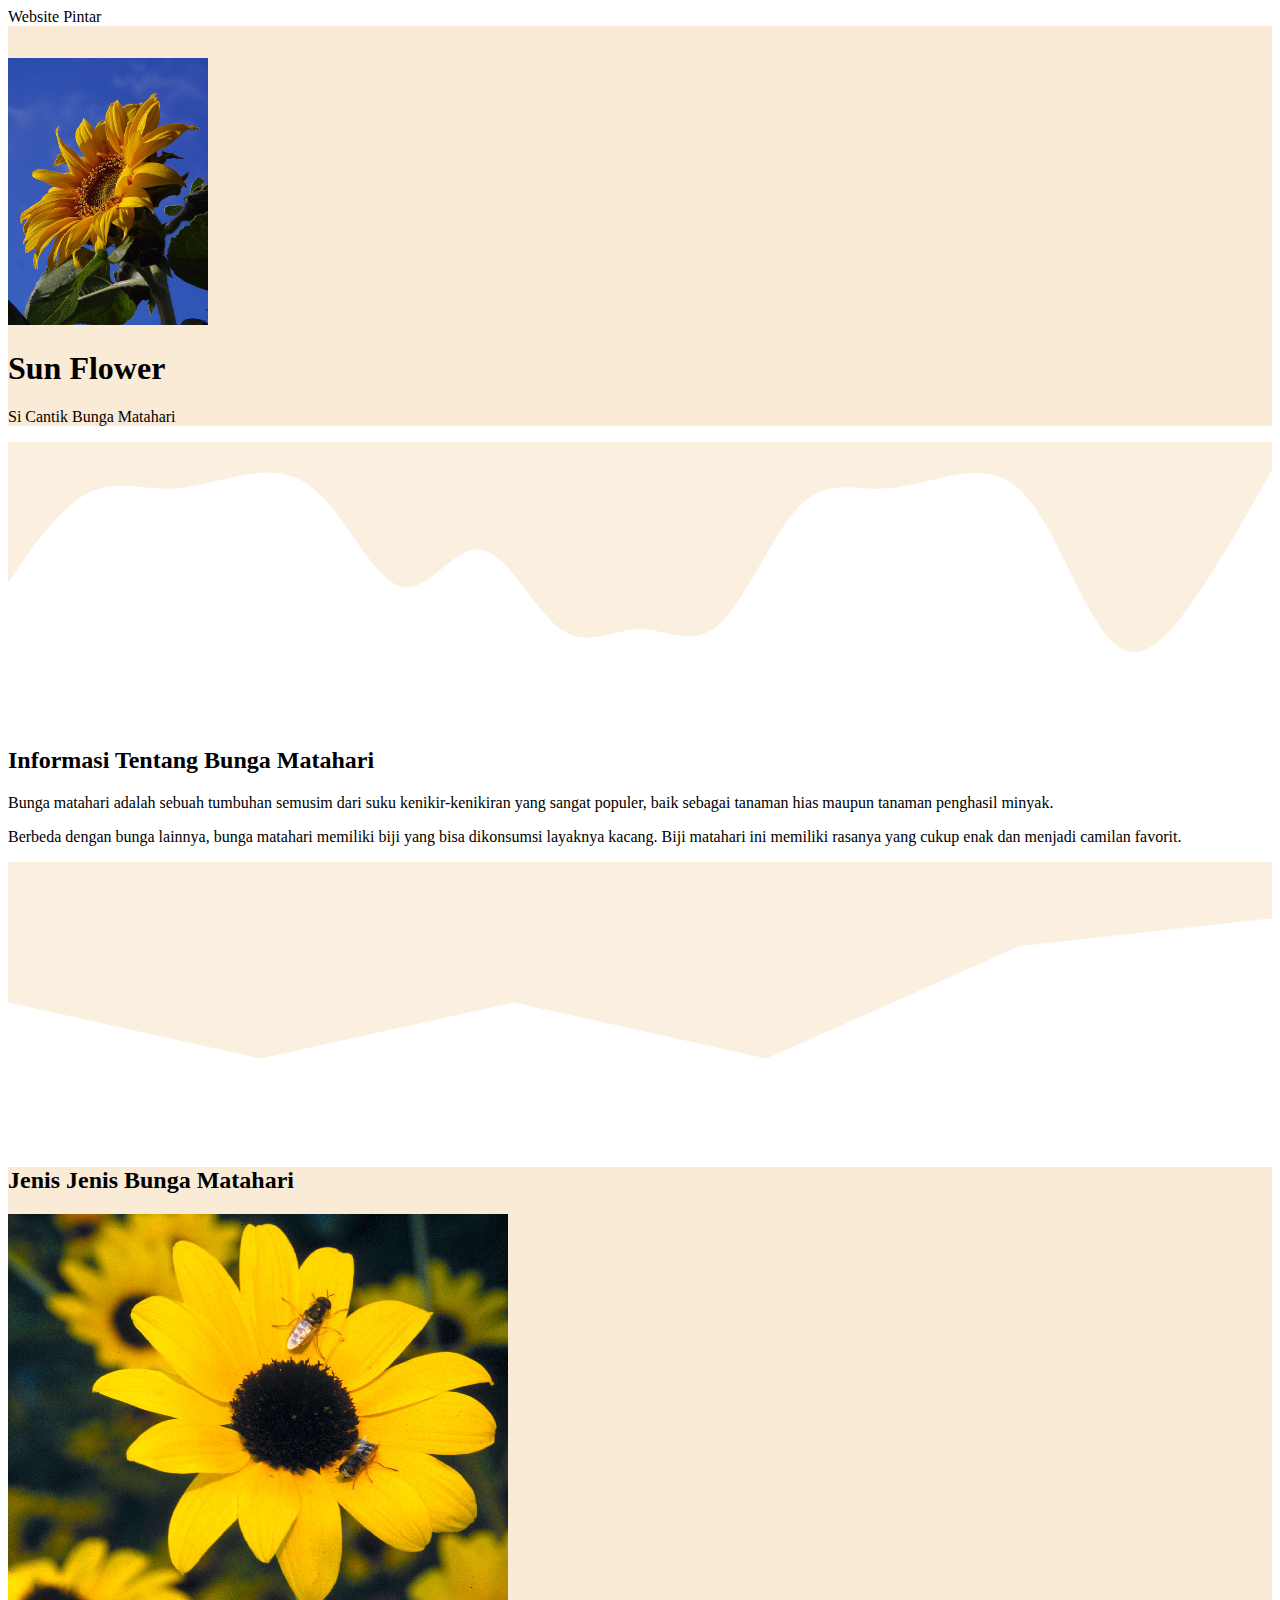
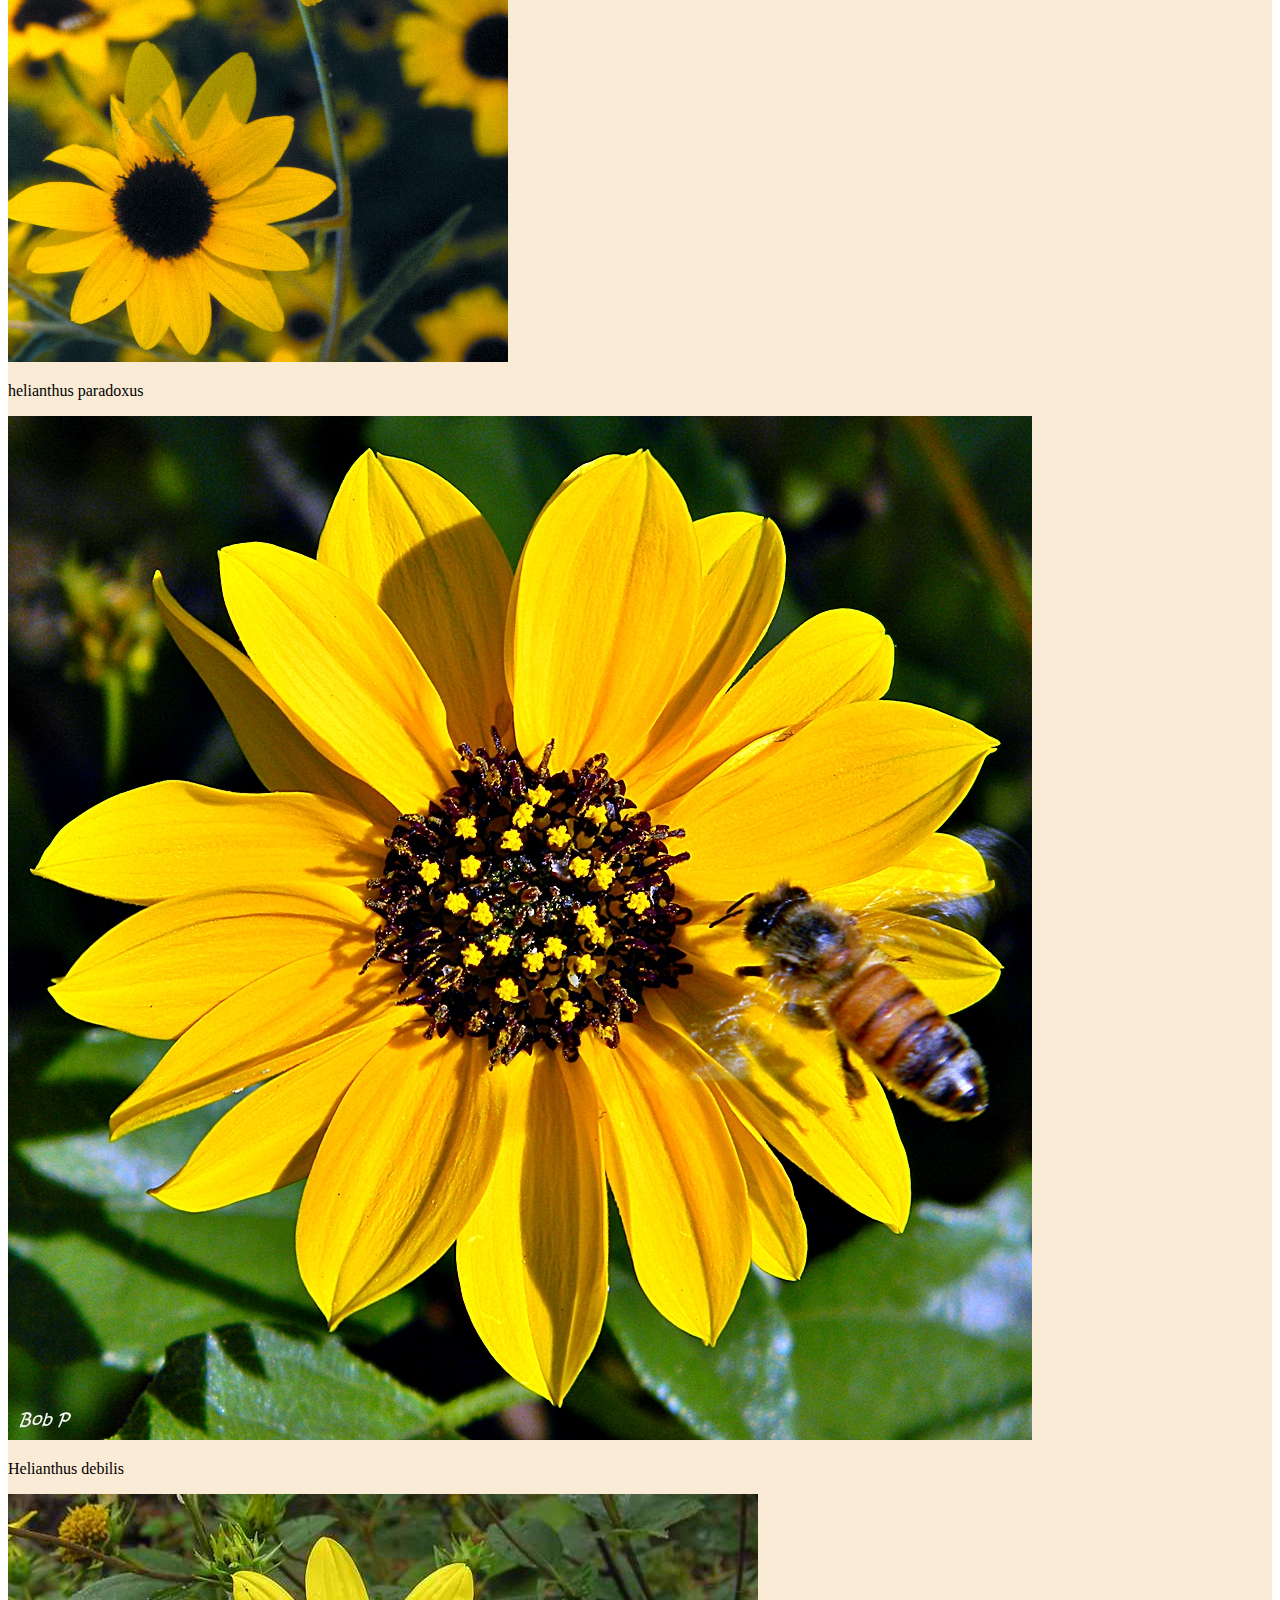
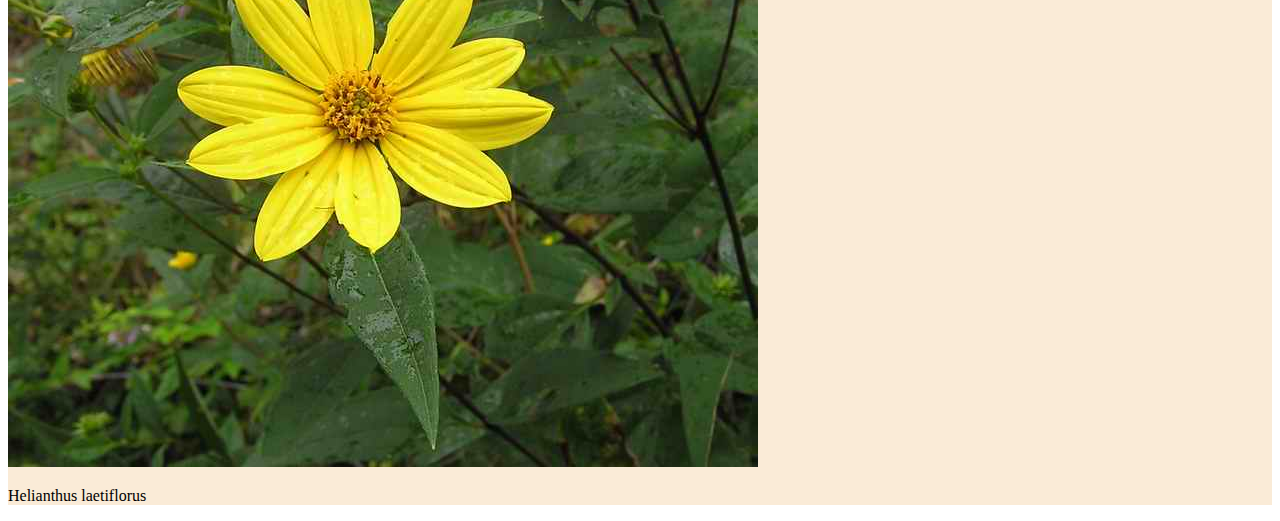
<file: versi javascript-Sanindya Berlian Savita-010/index.html>
<!doctype html>
<html lang="en">
  <head>
    <!-- Required meta tags -->
    <meta charset="utf-8">
    <meta name="viewport" content="width=device-width, initial-scale=1">

    <!-- Bootstrap CSS -->
    <link href="https://cdn.jsdelivr.net/npm/bootstrap@5.1.3/dist/css/bootstrap.min.css" rel="stylesheet" integrity="sha384-1BmE4kWBq78iYhFldvKuhfTAU6auU8tT94WrHftjDbrCEXSU1oBoqyl2QvZ6jIW3" crossorigin="anonymous">

    <!--My CSS-->
    <link rel="stylesheet" href="style.css" >
    <title>My Website </title>
  </head>
  <body>
     <!--navbar-->
     <nav class="navbar navbar-light bg-warning shadow-sm">
        <div class="container">
          <span class="navbar-brand mb-0 h1">Website Pintar</span>
        </div>
      </nav>
     <!--akhir navbar-->

     <!--jumbotron-->
     <section class="jumbotron text-center ">
    <img src="img/bunga matahari.jpg" alt="bunga matahari" width="200" class="rounded-circle img-thumbnail">
        <h1 class="display-4">Sun Flower</h1>
        <p class="lead">Si Cantik Bunga Matahari </p>
    </section>
    <svg xmlns="http://www.w3.org/2000/svg" viewBox="0 0 1440 320"><path fill="antiquewhite" fill-opacity="0.8" d="M0,160L15,138.7C30,117,60,75,90,58.7C120,43,150,53,180,53.3C210,53,240,43,270,37.3C300,32,330,32,360,64C390,96,420,160,450,165.3C480,171,510,117,540,122.7C570,128,600,192,630,213.3C660,235,690,213,720,213.3C750,213,780,235,810,208C840,181,870,107,900,74.7C930,43,960,53,990,53.3C1020,53,1050,43,1080,37.3C1110,32,1140,32,1170,74.7C1200,117,1230,203,1260,229.3C1290,256,1320,224,1350,181.3C1380,139,1410,85,1425,58.7L1440,32L1440,0L1425,0C1410,0,1380,0,1350,0C1320,0,1290,0,1260,0C1230,0,1200,0,1170,0C1140,0,1110,0,1080,0C1050,0,1020,0,990,0C960,0,930,0,900,0C870,0,840,0,810,0C780,0,750,0,720,0C690,0,660,0,630,0C600,0,570,0,540,0C510,0,480,0,450,0C420,0,390,0,360,0C330,0,300,0,270,0C240,0,210,0,180,0C150,0,120,0,90,0C60,0,30,0,15,0L0,0Z"></path></svg>
     <!--akhir jumbotron-->

     <!--informasi-->
     <section> 
         <div class="container">
             <div class="row text-center mb-3">
                 <div class="col">
                     <h2>Informasi Tentang Bunga Matahari</h2>
                 </div>
             </div>
             <div class="row justify-content-center fs-5 text-center">
                 <div class="col-6">
                     <p>Bunga matahari adalah sebuah tumbuhan semusim dari suku kenikir-kenikiran yang sangat populer, baik sebagai tanaman hias maupun tanaman penghasil minyak.</p>
                 </div>
                 <div class="col-6">
                     <p>Berbeda dengan bunga lainnya, bunga matahari memiliki biji yang bisa dikonsumsi layaknya kacang. Biji matahari ini memiliki rasanya yang cukup enak dan menjadi camilan favorit.</p>
                 </div>

             </div>
         </div>
         <svg xmlns="http://www.w3.org/2000/svg" viewBox="0 0 1440 320"><path fill="antiquewhite" fill-opacity="0.8" d="M0,160L288,224L576,160L864,224L1152,96L1440,64L1440,0L1152,0L864,0L576,0L288,0L0,0Z"></path></svg>

     </section>
    <!--akhir informasi-->

    <!--project-->
     <section id="project">
         <div class="container">
             <div class="row text-center ">
                 <div class="col">
                     <h2>Jenis Jenis Bunga Matahari</h2>
                 </div>
             </div>
             <div class="row text-center">
                 <div class="col-md-4 mb-3">
                    <div class="card" >
                        <img src="img/project/bunga matahari 1.jpg" class="card-img-top" alt="project bunga matahari 1">
                        <div class="card-body">
                          <p id="bunga1"class="card-text">Lorem ipsum dolor sit amet consectetur adipisicing elit. Omnis, magni.</p>
                        </div>
                      </div>
                 </div> 
                 <div class="col-md-4 mb-3">
                    <div class="card" >
                        <img src="img/project/bunga matahari 2.jpg" class="card-img-top" alt="project bunga matahari 2">
                        <div class="card-body">
                          <p id="bunga2"class="card-text">Lorem ipsum dolor, sit amet consectetur adipisicing elit. Sed, aliquam.</p>
                        </div>
                      </div>
                 </div>
                 <div class="col-md-4 mb-3">
                    <div class="card" >
                        <img src="img/project/bunga matahari 3.jpg" class="card-img-top" alt="project bunga matahari 3">
                        <div class="card-body">
                          <p id="bunga3"class="card-text">Lorem, ipsum dolor sit amet consectetur adipisicing elit. Aperiam, labore.</p>
                        </div>
                      </div>
                 </div>
             </div>
         </div>
     </section>
    <!--akhir project-->


    <script src="https://cdn.jsdelivr.net/npm/bootstrap@5.1.3/dist/js/bootstrap.bundle.min.js" integrity="sha384-ka7Sk0Gln4gmtz2MlQnikT1wXgYsOg+OMhuP+IlRH9sENBO0LRn5q+8nbTov4+1p" crossorigin="anonymous"></script>

    </script>
    <script src="js/script.js"></script>
  </body>
</html>
</file>
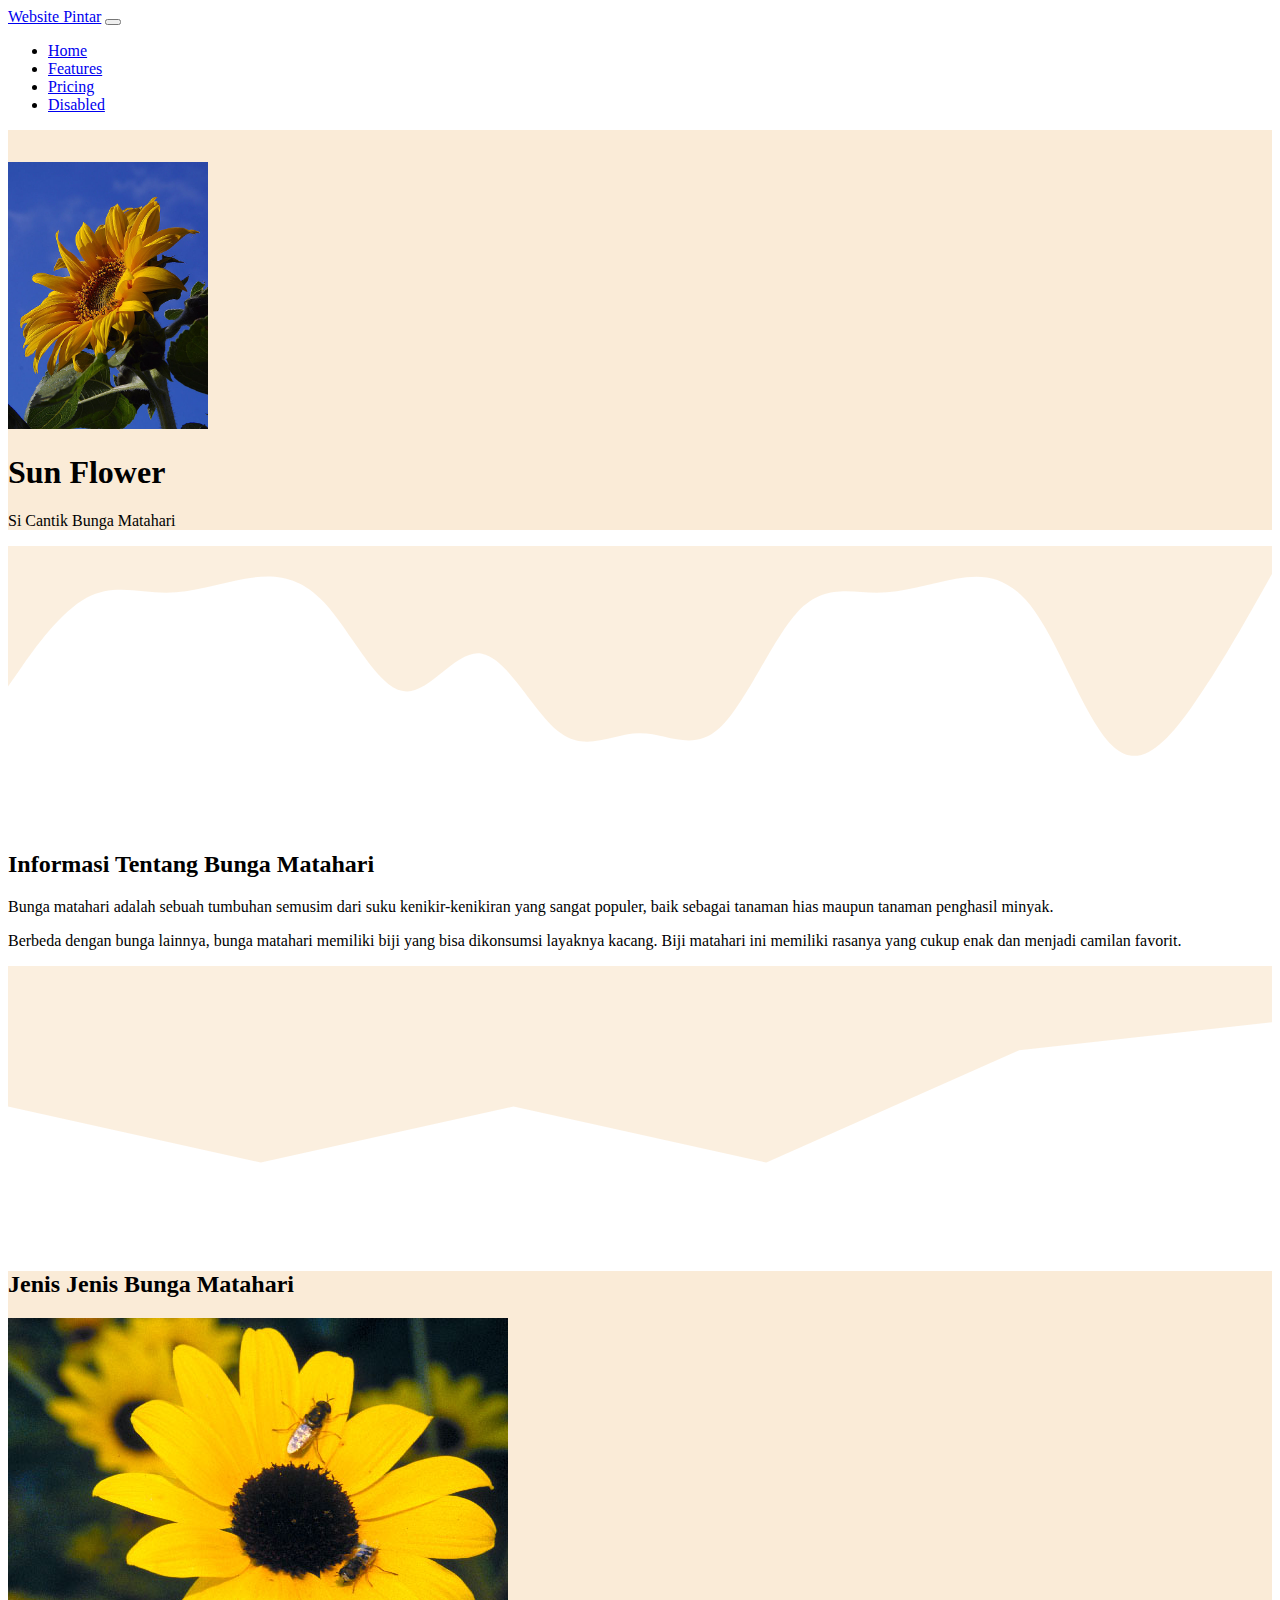
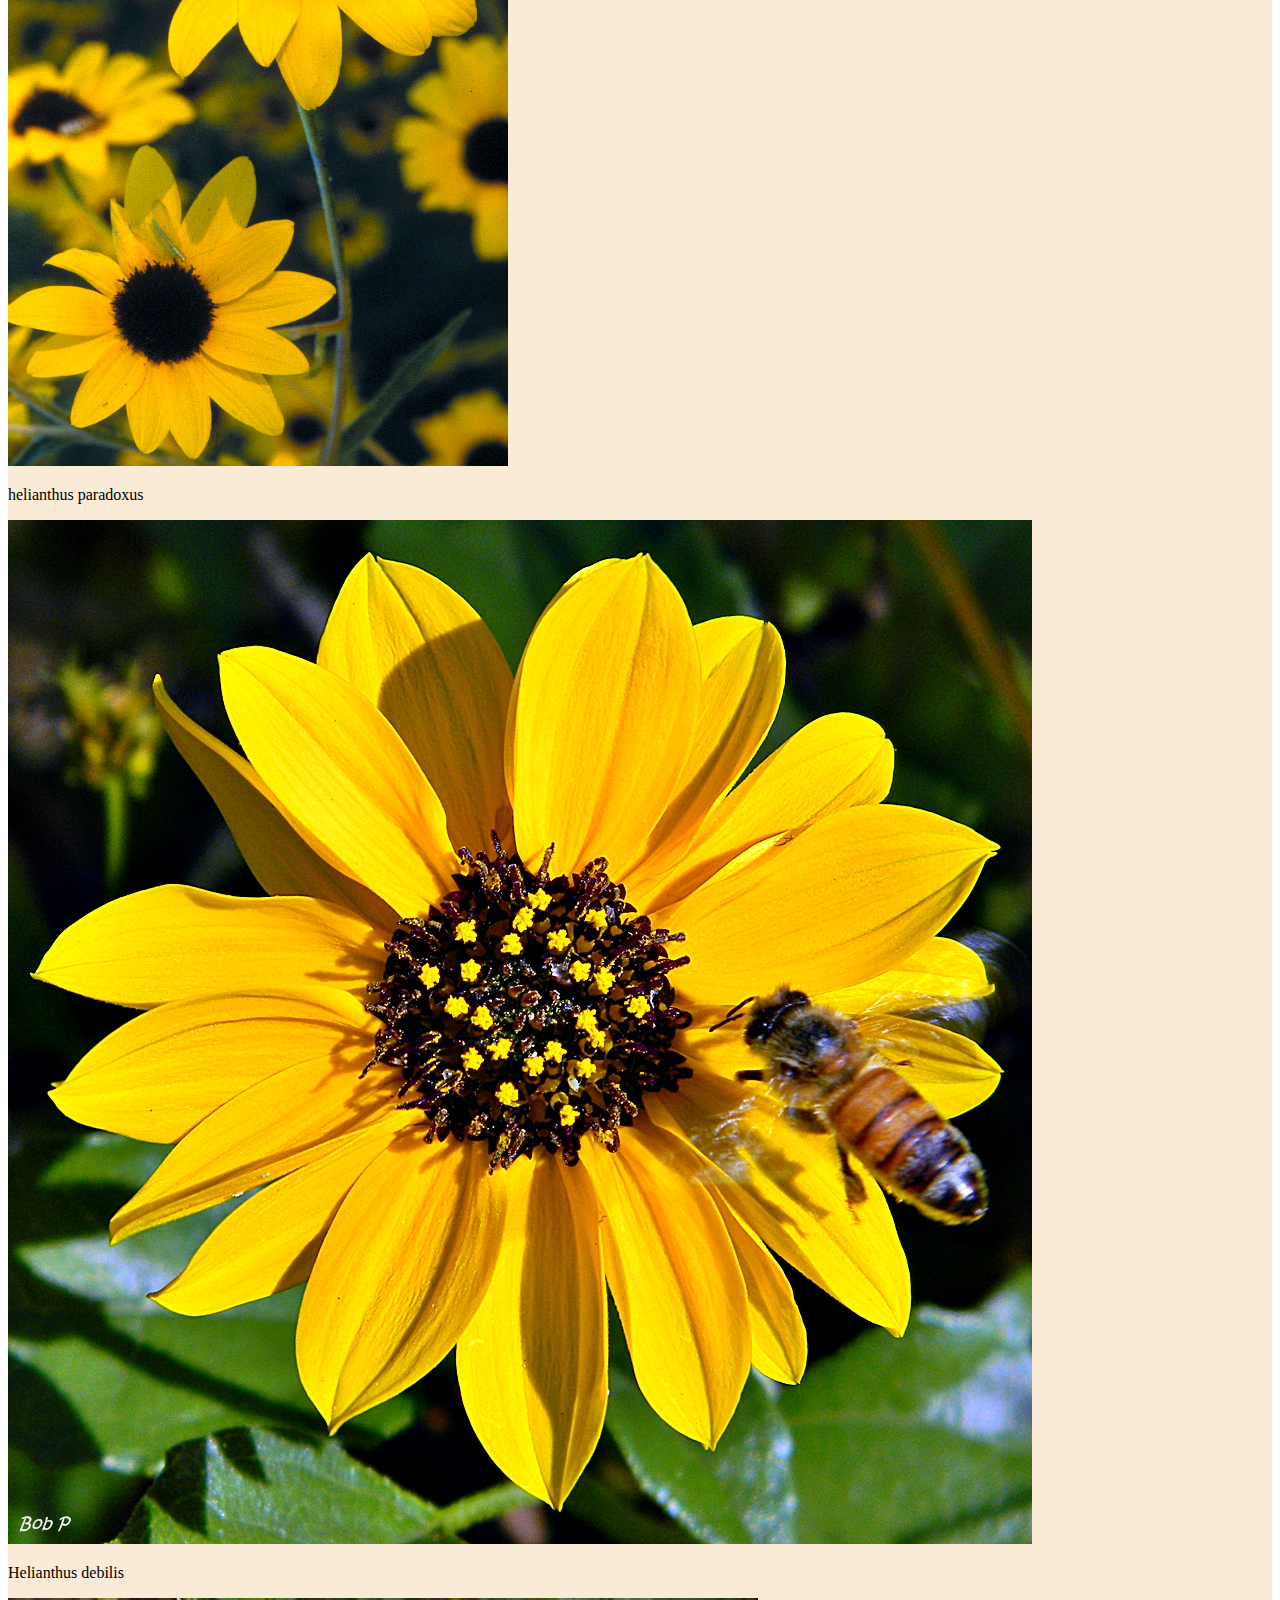
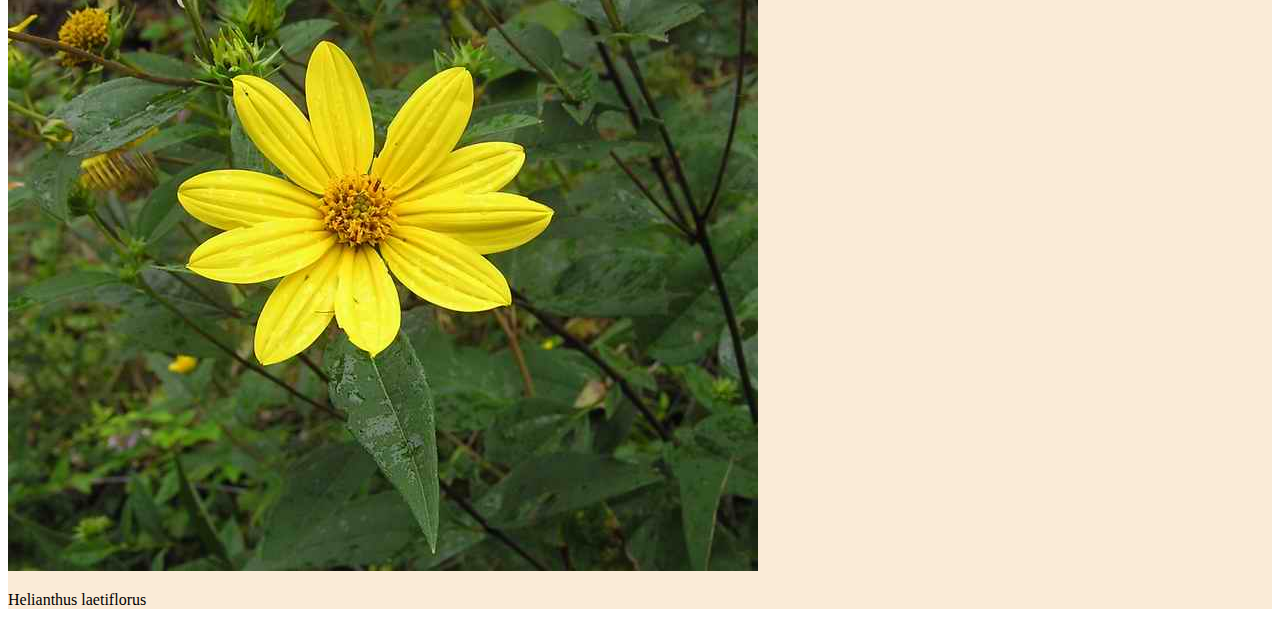
<file: versi JQuery-Sanindya Berlian Savita-010/index.html>
<!doctype html>
<html lang="en">
  <head>
    <!-- Required meta tags -->
    <meta charset="utf-8">
    <meta name="viewport" content="width=device-width, initial-scale=1">

    <!-- Bootstrap CSS -->
    <link href="https://cdn.jsdelivr.net/npm/bootstrap@5.1.3/dist/css/bootstrap.min.css" rel="stylesheet" integrity="sha384-1BmE4kWBq78iYhFldvKuhfTAU6auU8tT94WrHftjDbrCEXSU1oBoqyl2QvZ6jIW3" crossorigin="anonymous">

    <!--My CSS-->
    <link rel="stylesheet" href="style.css" >
    <title>My Website </title>
  </head>
  <body>
     <!--navbar-->
     <nav class="navbar navbar-expand-lg navbar-light bg-warning shadow-sm fixed-top">
      <div class="container">
        <a class="navbar-brand" href="#">Website Pintar</a>
        <button class="navbar-toggler" type="button" data-bs-toggle="collapse" data-bs-target="#navbarNav" aria-controls="navbarNav" aria-expanded="false" aria-label="Toggle navigation">
          <span class="navbar-toggler-icon"></span>
        </button>
        <div class="collapse navbar-collapse" id="navbarNav">
          <ul class="navbar-nav ms-auto">
            <li class="nav-item">
              <a class="nav-link active" aria-current="page" href="#">Home</a>
            </li>
            <li class="nav-item">
              <a class="nav-link" href="#">Features</a>
            </li>
            <li class="nav-item">
              <a class="nav-link" href="#">Pricing</a>
            </li>
            <li class="nav-item">
              <a class="nav-link disabled" href="#" tabindex="-1" aria-disabled="true">Disabled</a>
            </li>
          </ul>
        </div>
      </div>
    </nav>
     <!--akhir navbar-->

     <!--jumbotron-->
     <section class="jumbotron text-center ">
    <img src="img/bunga matahari.jpg" alt="bunga matahari" width="200" class="rounded-circle img-thumbnail">
        <h1 class="display-4">Sun Flower</h1>
        <p class="lead">Si Cantik Bunga Matahari </p>
    </section>
    <svg xmlns="http://www.w3.org/2000/svg" viewBox="0 0 1440 320"><path fill="antiquewhite" fill-opacity="0.8" d="M0,160L15,138.7C30,117,60,75,90,58.7C120,43,150,53,180,53.3C210,53,240,43,270,37.3C300,32,330,32,360,64C390,96,420,160,450,165.3C480,171,510,117,540,122.7C570,128,600,192,630,213.3C660,235,690,213,720,213.3C750,213,780,235,810,208C840,181,870,107,900,74.7C930,43,960,53,990,53.3C1020,53,1050,43,1080,37.3C1110,32,1140,32,1170,74.7C1200,117,1230,203,1260,229.3C1290,256,1320,224,1350,181.3C1380,139,1410,85,1425,58.7L1440,32L1440,0L1425,0C1410,0,1380,0,1350,0C1320,0,1290,0,1260,0C1230,0,1200,0,1170,0C1140,0,1110,0,1080,0C1050,0,1020,0,990,0C960,0,930,0,900,0C870,0,840,0,810,0C780,0,750,0,720,0C690,0,660,0,630,0C600,0,570,0,540,0C510,0,480,0,450,0C420,0,390,0,360,0C330,0,300,0,270,0C240,0,210,0,180,0C150,0,120,0,90,0C60,0,30,0,15,0L0,0Z"></path></svg>
     <!--akhir jumbotron-->

     <!--informasi-->
     <section> 
         <div class="container">
             <div class="row text-center mb-3">
                 <div class="col">
                     <h2>Informasi Tentang Bunga Matahari</h2>
                 </div>
             </div>
             <div class="row justify-content-center fs-5 text-center">
                 <div class="col-6">
                     <p>Bunga matahari adalah sebuah tumbuhan semusim dari suku kenikir-kenikiran yang sangat populer, baik sebagai tanaman hias maupun tanaman penghasil minyak.</p>
                 </div>
                 <div class="col-6">
                     <p>Berbeda dengan bunga lainnya, bunga matahari memiliki biji yang bisa dikonsumsi layaknya kacang. Biji matahari ini memiliki rasanya yang cukup enak dan menjadi camilan favorit.</p>
                 </div>

             </div>
         </div>
         <svg xmlns="http://www.w3.org/2000/svg" viewBox="0 0 1440 320"><path fill="antiquewhite" fill-opacity="0.8" d="M0,160L288,224L576,160L864,224L1152,96L1440,64L1440,0L1152,0L864,0L576,0L288,0L0,0Z"></path></svg>

     </section>
    <!--akhir informasi-->

    <!--project-->
     <section id="project">
         <div class="container">
             <div class="row text-center ">
                 <div class="col">
                     <h2>Jenis Jenis Bunga Matahari</h2>
                 </div>
             </div>
             <div class="row text-center">
                 <div class="col-md-4 mb-3">
                    <div class="card" >
                        <img src="img/project/bunga matahari 1.jpg" class="card-img-top" alt="project bunga matahari 1">
                        <div class="card-body">
                          <p class="card-text">helianthus paradoxus</p>
                        </div>
                      </div>
                 </div> 
                 <div class="col-md-4 mb-3">
                    <div class="card" >
                        <img src="img/project/bunga matahari 2.jpg" class="card-img-top" alt="project bunga matahari 2">
                        <div class="card-body">
                          <p class="card-text">Helianthus debilis</p>
                        </div>
                      </div>
                 </div>
                 <div class="col-md-4 mb-3">
                    <div class="card" >
                        <img src="img/project/bunga matahari 3.jpg" class="card-img-top" alt="project bunga matahari 3">
                        <div class="card-body">
                          <p class="card-text">Helianthus laetiflorus</p>
                        </div>
                      </div>
                 </div>
             </div>
         </div>
     </section>
    <!--akhir project-->


    <script src="https://cdn.jsdelivr.net/npm/bootstrap@5.1.3/dist/js/bootstrap.bundle.min.js" integrity="sha384-ka7Sk0Gln4gmtz2MlQnikT1wXgYsOg+OMhuP+IlRH9sENBO0LRn5q+8nbTov4+1p" crossorigin="anonymous"></script>
    <script src="https://code.jquery.com/jquery-3.6.0.min.js"></script>
    <script src="js/main.js"></script>
  </body>
</html>
</file>
<file: versi javascript-Sanindya Berlian Savita-010/style.css>
body {
    min-height: 2000px;
}
.jumbotron{
    padding-top: 2rem;
    background-color: antiquewhite;
}

#project{
    background-color: antiquewhite;
}
</file>
<file: versi JQuery-Sanindya Berlian Savita-010/style.css>
body {
    min-height: 2000px;
}
.jumbotron{
    padding-top: 2rem;
    background-color: antiquewhite;
}

#project{
    background-color: antiquewhite;
}

/* untuk header */
.navbar.scrolled {
    background-color: #fff;
    transition: background-color 0.5s ease;
    box-shadow: 0px -10px 30px #666;
}
.navbar.scrolled a.nav-link{
    color: #666;
}
</file>
